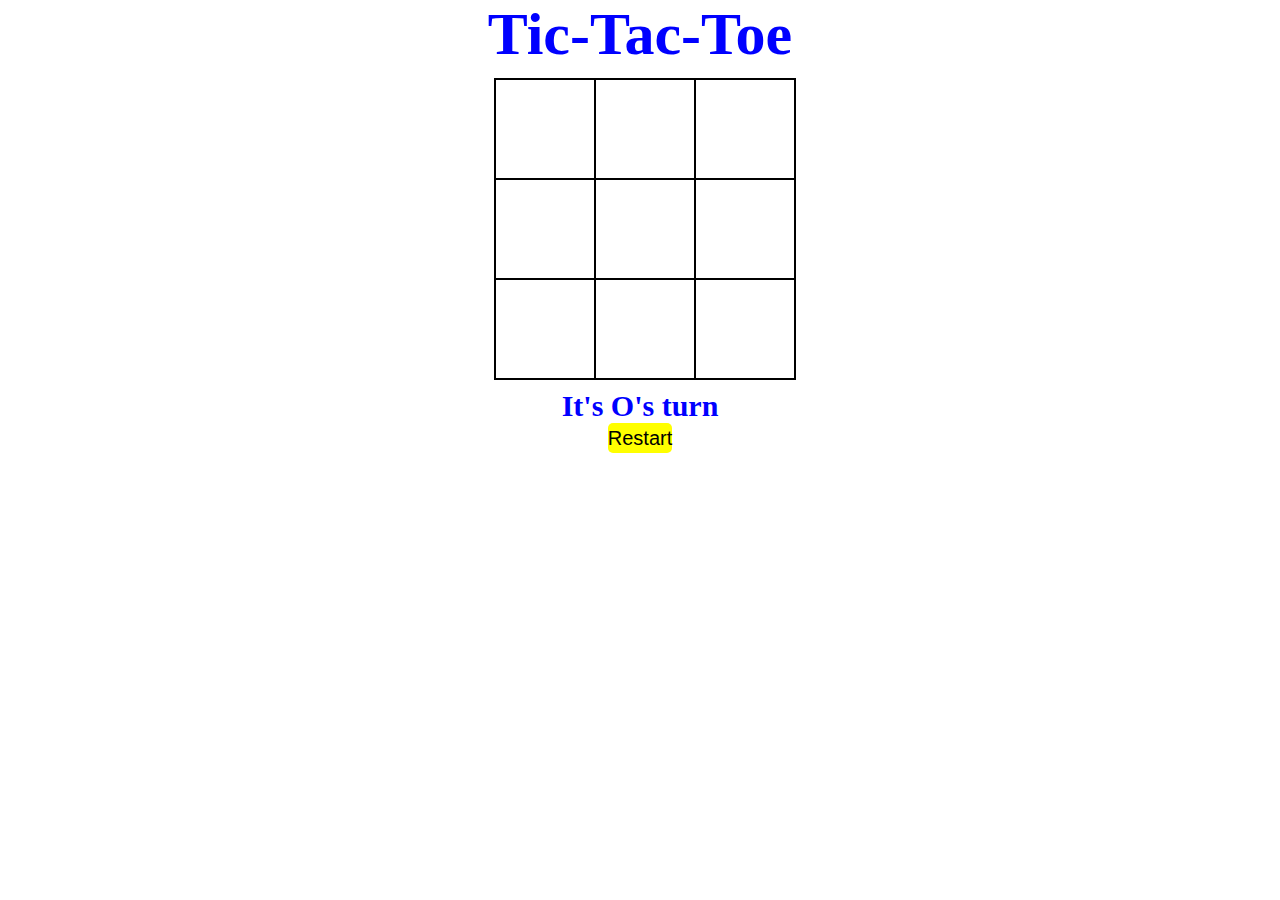
<file: index.html>
<!DOCTYPE html>

<html>

<head>
    <meta charset="UTF-8">
    <meta name="viewport" content="width=device-width, initial-scale=1.0">
    <title>Web Design Final Project</title>
    <link href="styles.css" rel="stylesheet" type="text/css">
    <link rel="apple-touch-icon" sizes="180x180" href="favicon_io/apple-touch-icon.png">
    <link rel="icon" type="image/png" sizes="32x32" href="favicon_io/favicon-32x32.png">
    <link rel="icon" type="image/png" sizes="16x16" href="favicon_io/favicon-16x16.png">
    <link rel="manifest" href="favicon_io/site.webmanifest">
</head>

<body>
    <section>
    <h1 class="game-title">Tic-Tac-Toe</h1>
        <div class="container">
            <div data-cell-index="0" class="cell"></div>
            <div data-cell-index="1" class="cell"></div>
            <div data-cell-index="2" class="cell"></div>
            <div data-cell-index="3" class="cell"></div>
            <div data-cell-index="4" class="cell"></div>
            <div data-cell-index="5" class="cell"></div>
            <div data-cell-index="6" class="cell"></div>
            <div data-cell-index="7" class="cell"></div>
            <div data-cell-index="8" class="cell"></div>
        </div>
        <h2 class="game-status">It's O's turn</h2>
        <button id="restart">Restart</button>
    </section>
    <script src='index.js'>
    </script>
</body>

</html>
</file>
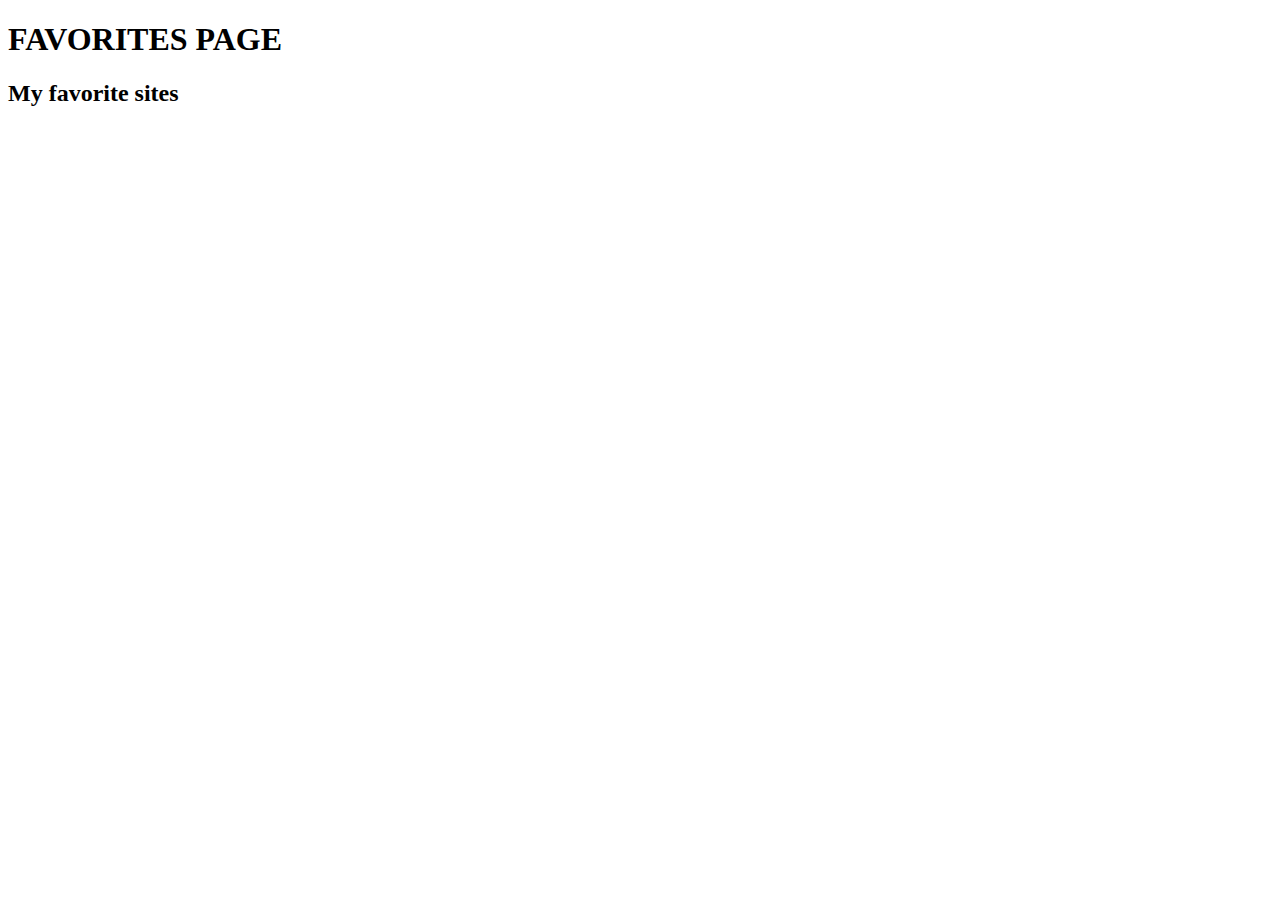
<file: links/favorites/favorites.html>
<!DOCTYPE html>

<html>
    <head>
        <title>Absolute URLs</title>
    </head>

    <body>
        <h1>FAVORITES PAGE</h1>
        <h2>My favorite sites</h2>

        <!--
            *Create an ordered list consisting of links to three of your favorite websites.
            *Make all three links open in a new tab
            *Remember to use the absolute URLs.
        -->
        
        <p><!--Add a link here to go back to the Home page--></p>
    </body>
</html>
</file>
<file: styles.css>
* {
    padding: 0;
    margin: 0;
    box-sizing: border-box;
}

body {
    color: blue;
}

h1 {
    font-size: 60px;
    text-align: center;
}

h2 {
    font-size: 30px;
    text-align: center;
}

.container {
    display: grid;
    grid-template-columns: repeat(3, auto);
    width: 290px;
    margin-top: 10px;
    margin-bottom: 10px;
    margin-left: auto;
    margin-right: auto;
}

.cell {
    width: 100px;
    height: 100px;
    box-shadow: 0 0 0 1px black;
    border: 1px solid black;
    cursor: pointer;
    line-height: normal;
    font-size: 40px;
    margin: auto;
}

button {
    font-size: 20px;
    margin-bottom: 20px;
    height: 30px;
    border: none;
    border-radius: 5px;
    background-color: yellow;
    cursor: pointer;
    display: block;
    margin: auto;
}
button:hover {
    transition: 0.5s;
    background color: blue;
}
</file>
